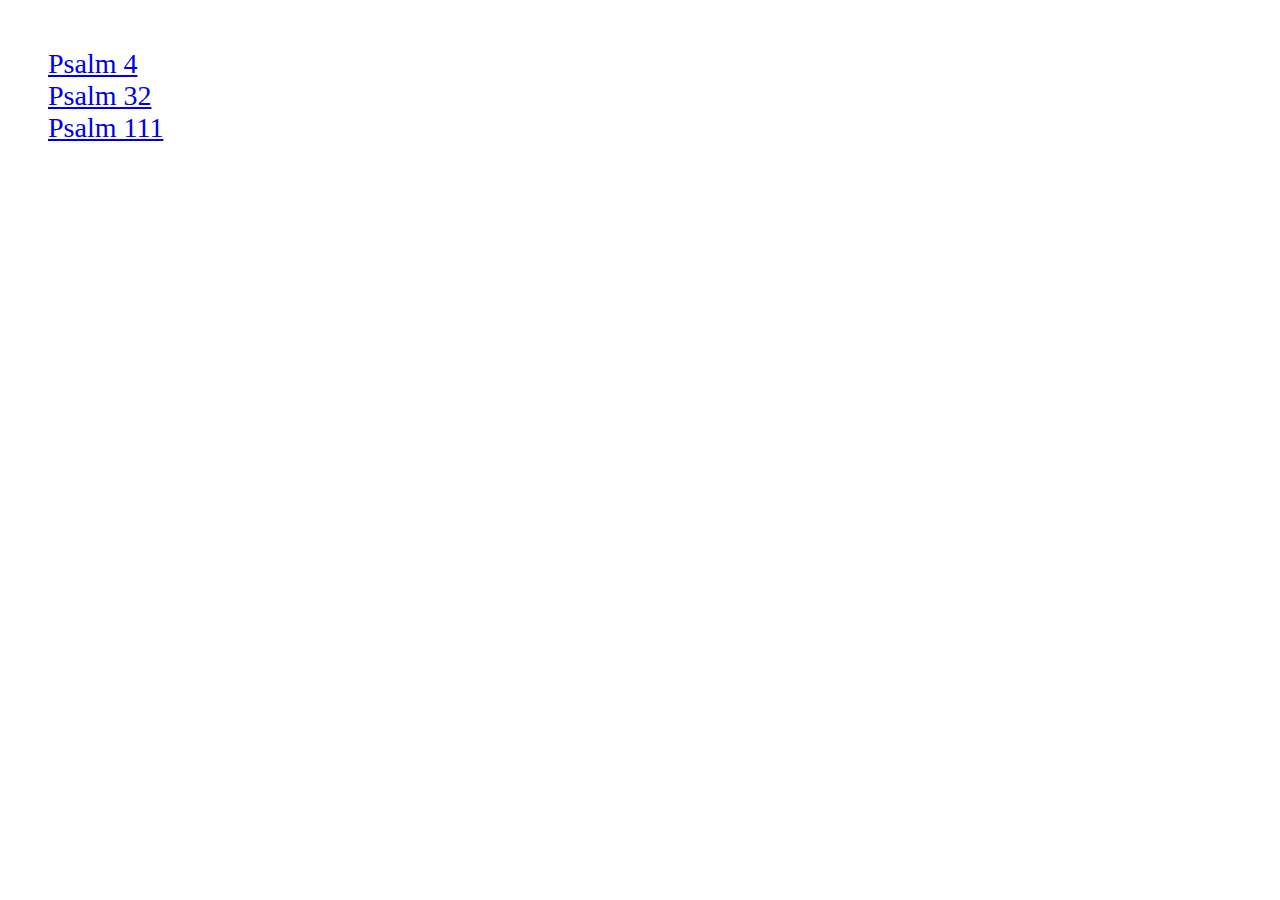
<file: hearsteven.html>
<head>
  <link rel="stylesheet" href="./styles.css" type="text/css" />
</head>
<body>
  <a target="_blank" href="./his-recordings/Psalm4.mp3">Psalm 4</a>
  <br />
  <a target="_blank" href="./his-recordings/Psalm32.mp3">Psalm 32</a>
  <br />
  <a target="_blank" href="./his-recordings/Psalm111.mp3">Psalm 111</a>
</body>
</file>
<file: styles.css>
body {
  color: white;
  background-image: url("https://web.archive.org/web/20091026143121im_/http://geocities.com/Area51/Cavern/5014/back.gif");
  padding: 40px;
}

video {
  width: 80%;
  height: 100%;
}

h1 {
  margin-top: 0;
  margin-bottom: 0;
}

.welcome-btn {
  position: absolute;
  top: 15%;
  right: 3rem;
}

h2 a {
  color: red;
}
h4 {
  font-size: 20px;
}

p {
  font-size: 20px;
}

a {
  font-size: 28px;
}
a:visited {
  color: white;
}

.graphic {
  position: absolute;
  right: 0;
  bottom: 50px;
}

ul {
  list-style-type: none;
}

li {
  filter: invert(73%) sepia(27%) saturate(7144%) hue-rotate(91deg)
    brightness(97%) contrast(82%);
}

li::before {
  content: "";
  display: inline-block;
  height: 80px;
  width: 80px;
  background-size: 80px;
  background-image: url("https://alaco-assets.s3.amazonaws.com/alaco-logo-transparent.png");
  background-repeat: no-repeat;
  background-position: center;
  vertical-align: middle;
  filter: invert(16%) sepia(47%) saturate(4469%) hue-rotate(233deg)
    brightness(97%) contrast(92%);
}

.nigh:before,
.nigh:after {
  content: url(https://web.archive.org/web/20090821155232/http://geocities.com/Heartland/Pointe/5439/atomic.gif);
  vertical-align: middle;
}

/* fonts */

@font-face {
  font-family: "Shlop";
  src: url("/fonts/SHLOP.ttf") format("truetype");
}
</file>
